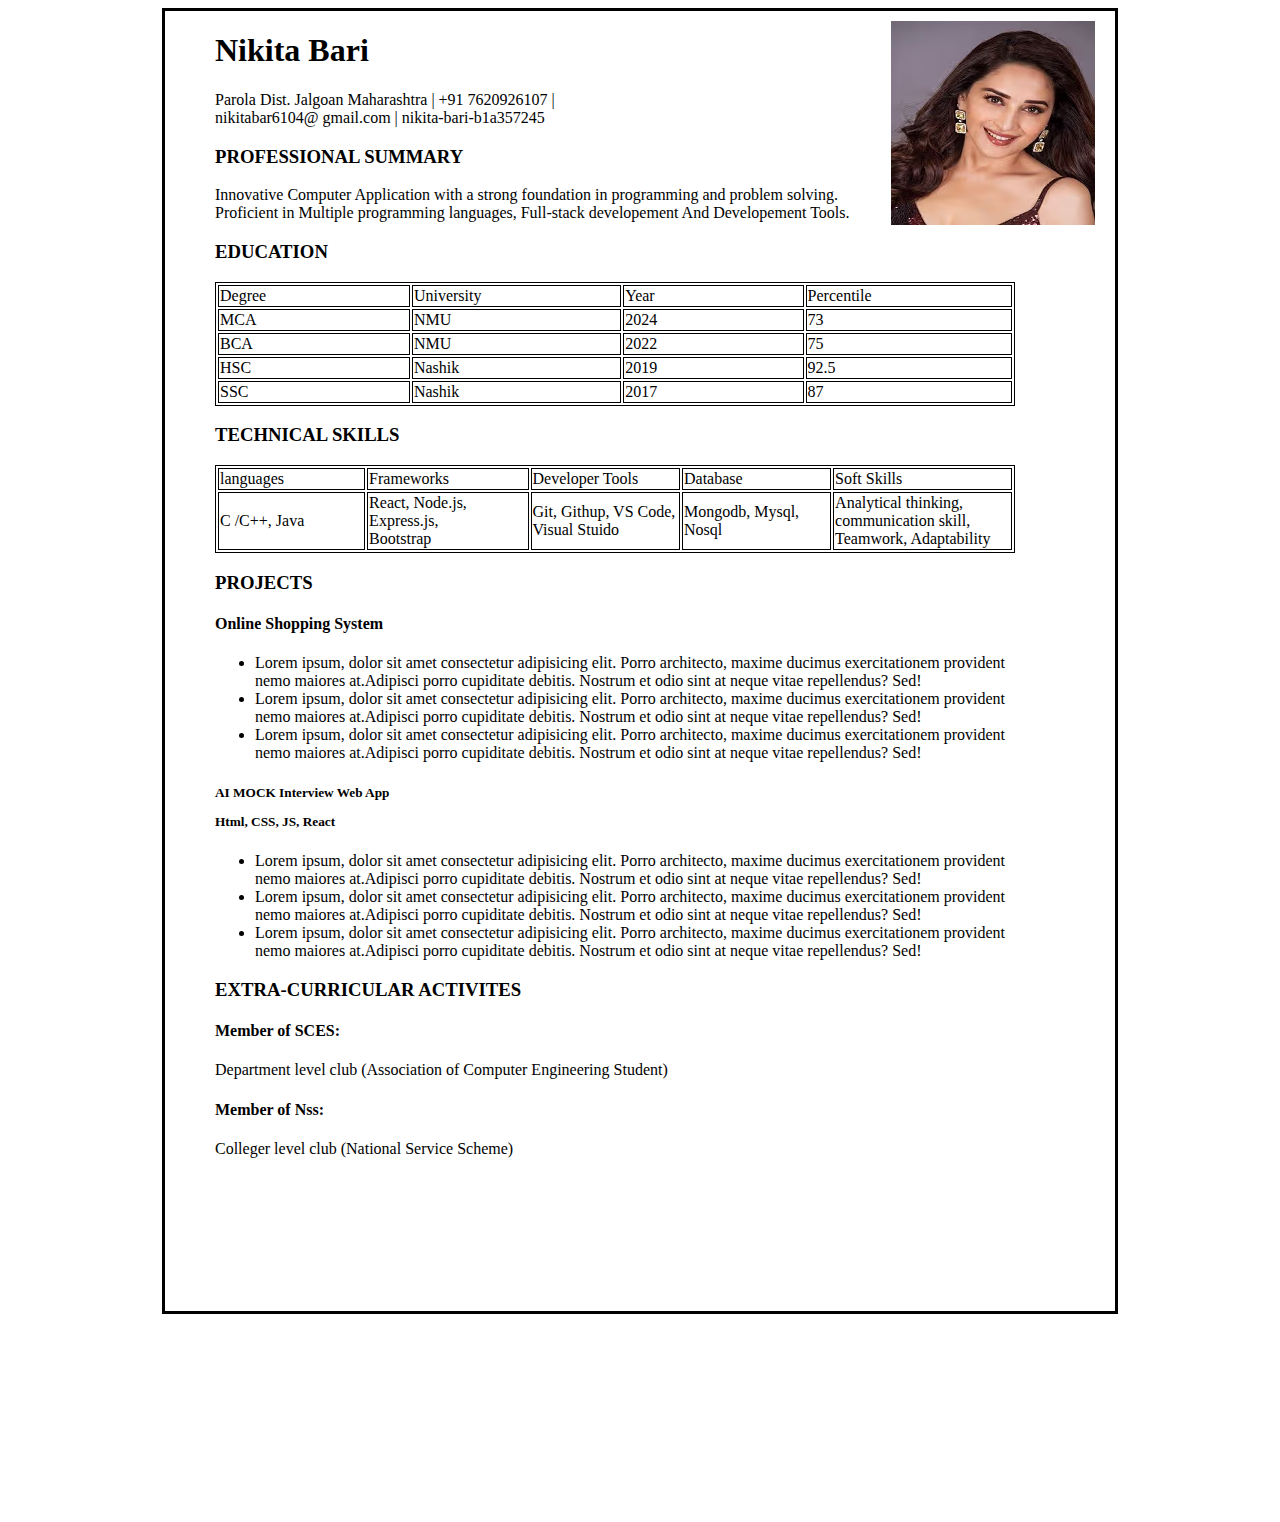
<file: Index.html>
<!DOCTYPE html>
<html lang="en">
<head>
    <meta charset="UTF-8">
    <meta name="viewport" content="width=device-width, initial-scale=1.0">
    <title>Document</title>
    <link rel="Stylesheet" href="style.css">
</head>
<body>
    <div id="res">
        
    <div id="img">
        <img src="profile.avif" target="profile picture">
    </div>

        <h1>Nikita Bari</h1>
        <p>Parola Dist. Jalgoan Maharashtra | +91 7620926107 |<br>
            nikitabar6104@ gmail.com | nikita-bari-b1a357245
        </p>

        <h3>PROFESSIONAL SUMMARY</h3>
        <p>Innovative Computer Application with a strong foundation in programming and problem solving.<br>
            Proficient in Multiple programming languages, Full-stack developement And Developement Tools.
         </p>

         <h3>EDUCATION</h3>
         <table>
           <b> <tr>
                
                <td>Degree</td>
                <td>University</td>
                <td>Year</td>
                <td>Percentile</td>

            
            </tr>
            </b>

            <tr>
                <td>MCA</td>
                <td>NMU</td>
                <td>2024</td>
                <td>73</td>
            </tr>

            <tr>

                <td>BCA</td>
                <td>NMU</td>
                <td>2022</td>
                <td>75</td>
            </tr>

            <tr>
                <td>HSC</td>
                <td>Nashik</td>
                <td>2019</td>
                <td>92.5</td>
            </tr>

            <tr>
                <td>SSC</td>
                <td>Nashik</td>
                <td>2017</td>
                <td>87</td>
            </tr>
         </table>

         <h3>TECHNICAL SKILLS</h3>
         <table >
            <tr>
                <td>languages</td>
                <td>Frameworks</td>
                <td>Developer Tools</td>
                <td>Database</td>
                <td>Soft Skills</td>
            </tr>

            <tr>
            <td>C /C++, Java</td>
            <td>React, Node.js, Express.js, <br>
                Bootstrap</td>
            <td>Git, Githup, VS Code, <br>
                Visual Stuido</td>
            <td>Mongodb, Mysql, Nosql</td>
            <td>Analytical thinking, communication skill,<br>
                 Teamwork, Adaptability</td>

            </tr>
         </table>

         <h3>PROJECTS</h3>
        <h4>Online Shopping System</h4>

        <ul type="disc">
            <li>Lorem ipsum, dolor sit amet consectetur adipisicing elit.
             Porro architecto, maxime ducimus exercitationem provident<br>
             nemo maiores at.Adipisci porro cupiditate debitis.
             Nostrum et odio sint at neque vitae repellendus? Sed!
            </li>

            <li>Lorem ipsum, dolor sit amet consectetur adipisicing elit.
             Porro architecto, maxime ducimus exercitationem provident<br>
             nemo maiores at.Adipisci porro cupiditate debitis.
             Nostrum et odio sint at neque vitae repellendus? Sed!
            </li>

            <li>Lorem ipsum, dolor sit amet consectetur adipisicing elit.
             Porro architecto, maxime ducimus exercitationem provident<br>
             nemo maiores at.Adipisci porro cupiditate debitis.
             Nostrum et odio sint at neque vitae repellendus? Sed!
            </li>
        </ul>




        <h5>AI MOCK Interview Web App <p>Html, CSS, JS, React</p></h5>
                <ul type="disc">
            <li>Lorem ipsum, dolor sit amet consectetur adipisicing elit.
             Porro architecto, maxime ducimus exercitationem provident<br>
             nemo maiores at.Adipisci porro cupiditate debitis.
             Nostrum et odio sint at neque vitae repellendus? Sed!
            </li>

            <li>Lorem ipsum, dolor sit amet consectetur adipisicing elit.
             Porro architecto, maxime ducimus exercitationem provident<br>
             nemo maiores at.Adipisci porro cupiditate debitis.
             Nostrum et odio sint at neque vitae repellendus? Sed!
            </li>

            <li>Lorem ipsum, dolor sit amet consectetur adipisicing elit.
             Porro architecto, maxime ducimus exercitationem provident<br>
             nemo maiores at.Adipisci porro cupiditate debitis.
             Nostrum et odio sint at neque vitae repellendus? Sed!
            </li>
        </ul>

        <h3>EXTRA-CURRICULAR ACTIVITES</h3>
        <h4>Member of SCES:</h4><p>Department level club (Association of Computer Engineering Student)</p>
        <h4>Member of Nss:</h4><p>Colleger level club (National Service Scheme)</p>

    </div>
</body>
</html>
</file>
<file: style.css>
#res{

        height:1200px;
        width: 900px;
        border: solid 5px gray;
        border: solid black 3px;
        box-shadow: 50px;
        padding-left: 50px;
        padding-bottom: 100px;
    }
   body {
        justify-items: center;
        padding-bottom: 200px;
        bg-color:skyblue;
    }
   #img{
    
    float: right;
    padding-top: 10px;
    padding-right: 20px;
    

    }

    table,th,td{
        border: solid black 1px;
        width: 800px;

    }
</file>
<file: images/style.css>
#res{

        height:1200px;
        width: 900px;
        border: solid 5px gray;
        border: solid black 3px;
        box-shadow: 50px;
        padding-left: 50px;
        padding-bottom: 100px;
    }
   body {
        justify-items: center;
        padding-bottom: 200px;
        
    }
   #img{
    
    float: right;
    padding-top: 10px;
    padding-right: 20px;
    

    }

    table,th,td{
        border: solid black 1px;
        width: 800px;

    }
</file>
